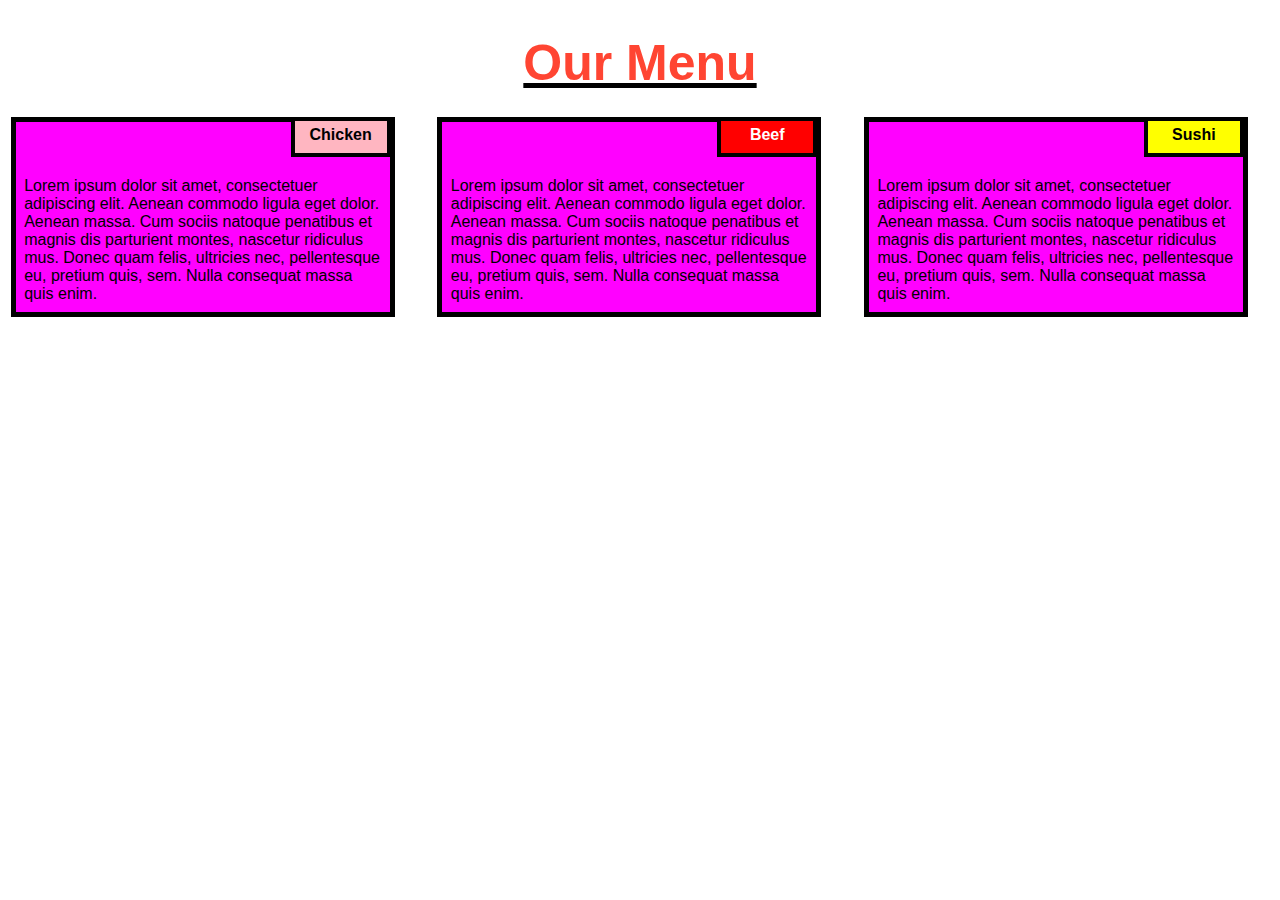
<file: Coursera/Assignments/module-2/index.html>
<!DOCTYPE html>
<html>
<head>

<title>Responsive Layout</title>
<meta name="viewport" content="width=device-width, initial-scale=1">
<link rel="stylesheet" type="text/css" href="style.css">

</head>
<body>
<u><h1>Our Menu</h1></u>



  <div class="col-lg-4 col-md-6 col-sm-12">
  	<div class="box">
  		<p class="content-name name1">Chicken</p>
  		<p class="content">Lorem ipsum dolor sit amet, consectetuer adipiscing elit. Aenean commodo ligula eget dolor. Aenean massa. Cum sociis natoque penatibus et magnis dis parturient montes, nascetur ridiculus mus. Donec quam felis, ultricies nec, pellentesque eu, pretium quis, sem. Nulla consequat massa quis enim.</p>
  	</div>
  </div>

  <div class="col-lg-4 col-md-6 col-sm-12">
  	<div class="box">
   		<p class="content-name name2">Beef</p>
   		<p class="content">Lorem ipsum dolor sit amet, consectetuer adipiscing elit. Aenean commodo ligula eget dolor. Aenean massa. Cum sociis natoque penatibus et magnis dis parturient montes, nascetur ridiculus mus. Donec quam felis, ultricies nec, pellentesque eu, pretium quis, sem. Nulla consequat massa quis enim.</p>
  	</div>
  </div>

  <div class="col-lg-4 col-md-12 col-sm-12">
  	<div class="box">
  		<p class="content-name name3">Sushi</p>
  		<p class="content">Lorem ipsum dolor sit amet, consectetuer adipiscing elit. Aenean commodo ligula eget dolor. Aenean massa. Cum sociis natoque penatibus et magnis dis parturient montes, nascetur ridiculus mus. Donec quam felis, ultricies nec, pellentesque eu, pretium quis, sem. Nulla consequat massa quis enim.</p>
  	</div>	
  </div>

</body>
</html>
</file>
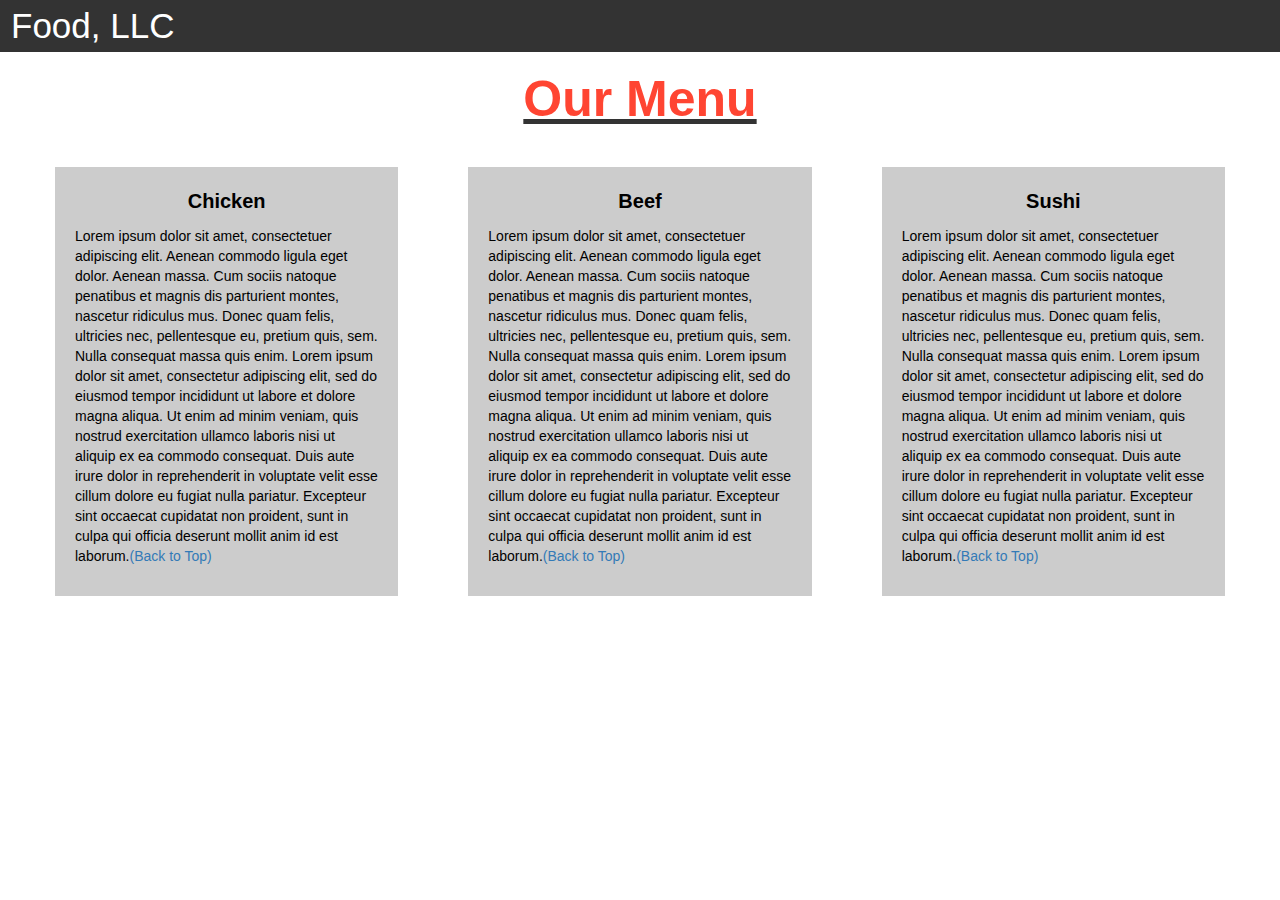
<file: Coursera/Assignments/module-3/index.html>
<!DOCTYPE html>
<html>
<head>

<title>Module 3</title>

  <meta name="viewport" content="width=device-width, initial-scale=1">
  <link rel="stylesheet" href="https://maxcdn.bootstrapcdn.com/bootstrap/3.3.7/css/bootstrap.min.css">
  <script src="https://ajax.googleapis.com/ajax/libs/jquery/3.3.1/jquery.min.js"></script>
  <script src="https://maxcdn.bootstrapcdn.com/bootstrap/3.3.7/js/bootstrap.min.js"></script>

</head>

<meta name="viewport" content="width=device-width, initial-scale=1">
<link rel="stylesheet" type="text/css" href="style.css">



<body>


<nav class="navbar" id="top">
  <div class="container-fluid">

    <div class="navbar-header">
      <button type="button" class="navbar-toggle" data-toggle="collapse" data-target="#myNavbar">
        <span class="icon-bar"></span>
        <span class="icon-bar"></span>
        <span class="icon-bar"></span> 
      </button>
      <a class="navbar-brand" href="#">Food, LLC</a>
    </div>

    <div class="collapse" id="myNavbar">
      <ul class="nav navbar-nav visible-xs">
        <li><a class="menu-item" href="#">Chicken</a></li>
        <li><a class="menu-item" href="#">Beef</a></li> 
        <li><a class="menu-item" href="#">Sushi</a></li> 
      </ul>
    </div>

  </div>
</nav>

<u><h1 class="main-title">Our Menu</h1></u>



<div class="row">

  <div class="col-lg-4 col-md-6 col-sm-12">
    <div class="content-box">
      <p class="item-name">Chicken</p>
      <p>Lorem ipsum dolor sit amet, consectetuer adipiscing elit. Aenean commodo ligula eget dolor. Aenean massa. Cum sociis natoque penatibus et magnis dis parturient montes, nascetur ridiculus mus. Donec quam felis, ultricies nec, pellentesque eu, pretium quis, sem. Nulla consequat massa quis enim. Lorem ipsum dolor sit amet, consectetur adipiscing elit, sed do eiusmod tempor incididunt ut labore et dolore magna aliqua. Ut enim ad minim veniam, quis nostrud exercitation ullamco laboris nisi ut aliquip ex ea commodo consequat. Duis aute irure dolor in reprehenderit in voluptate velit esse cillum dolore eu fugiat nulla pariatur. Excepteur sint occaecat cupidatat non proident, sunt in culpa qui officia deserunt mollit anim id est laborum.<a href="#top">(Back to Top)</a></p>
    </div>
  </div>

  <div class="col-lg-4 col-md-6 col-sm-12">
    <div class="content-box">
      <p class="item-name">Beef</p>
      <p>Lorem ipsum dolor sit amet, consectetuer adipiscing elit. Aenean commodo ligula eget dolor. Aenean massa. Cum sociis natoque penatibus et magnis dis parturient montes, nascetur ridiculus mus. Donec quam felis, ultricies nec, pellentesque eu, pretium quis, sem. Nulla consequat massa quis enim. Lorem ipsum dolor sit amet, consectetur adipiscing elit, sed do eiusmod tempor incididunt ut labore et dolore magna aliqua. Ut enim ad minim veniam, quis nostrud exercitation ullamco laboris nisi ut aliquip ex ea commodo consequat. Duis aute irure dolor in reprehenderit in voluptate velit esse cillum dolore eu fugiat nulla pariatur. Excepteur sint occaecat cupidatat non proident, sunt in culpa qui officia deserunt mollit anim id est laborum.<a href="#top">(Back to Top)</a></p>
    </div>
  </div>


  <div class="col-lg-4 col-md-12 col-sm-12">
    <div class="content-box">
      <p class="item-name">Sushi</p>
      <p>Lorem ipsum dolor sit amet, consectetuer adipiscing elit. Aenean commodo ligula eget dolor. Aenean massa. Cum sociis natoque penatibus et magnis dis parturient montes, nascetur ridiculus mus. Donec quam felis, ultricies nec, pellentesque eu, pretium quis, sem. Nulla consequat massa quis enim. Lorem ipsum dolor sit amet, consectetur adipiscing elit, sed do eiusmod tempor incididunt ut labore et dolore magna aliqua. Ut enim ad minim veniam, quis nostrud exercitation ullamco laboris nisi ut aliquip ex ea commodo consequat. Duis aute irure dolor in reprehenderit in voluptate velit esse cillum dolore eu fugiat nulla pariatur. Excepteur sint occaecat cupidatat non proident, sunt in culpa qui officia deserunt mollit anim id est laborum.<a href="#top">(Back to Top)</a></p>
    </div>
  </div>

</div>


</body>
</html>
</file>
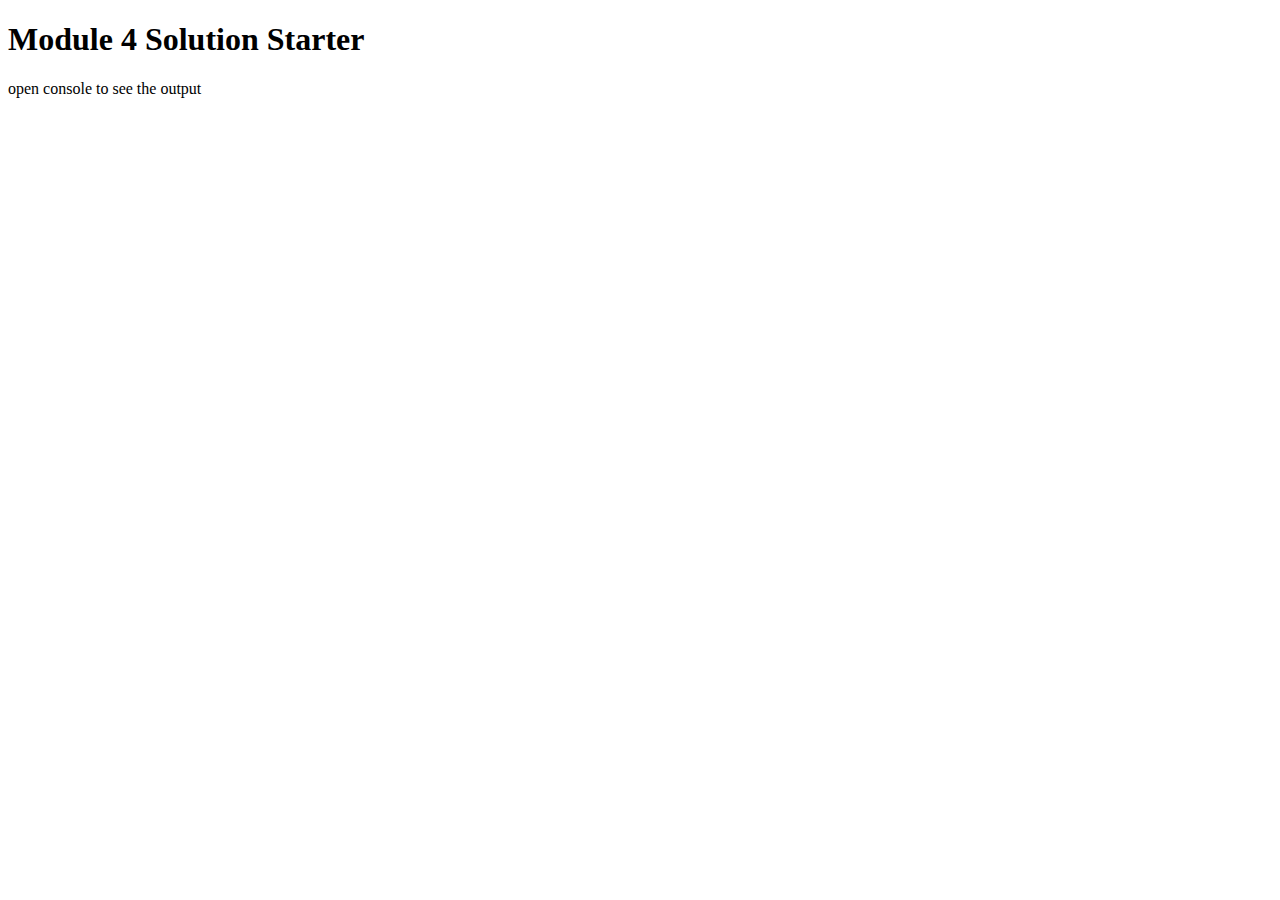
<file: Coursera/Assignments/module-4/index.html>
<!DOCTYPE html>
<html>
<head>
  <meta charset="utf-8">
  <title>Module 4 Solution Starter</title>
  <script src="SpeakHello.js"></script>
  <script src="SpeakGoodBye.js"></script>
  <script src="script.js"></script>
</head>
<body>
  <h1>Module 4 Solution Starter</h1>
  <p>open console to see the output</p>
</body>
</html>
</file>
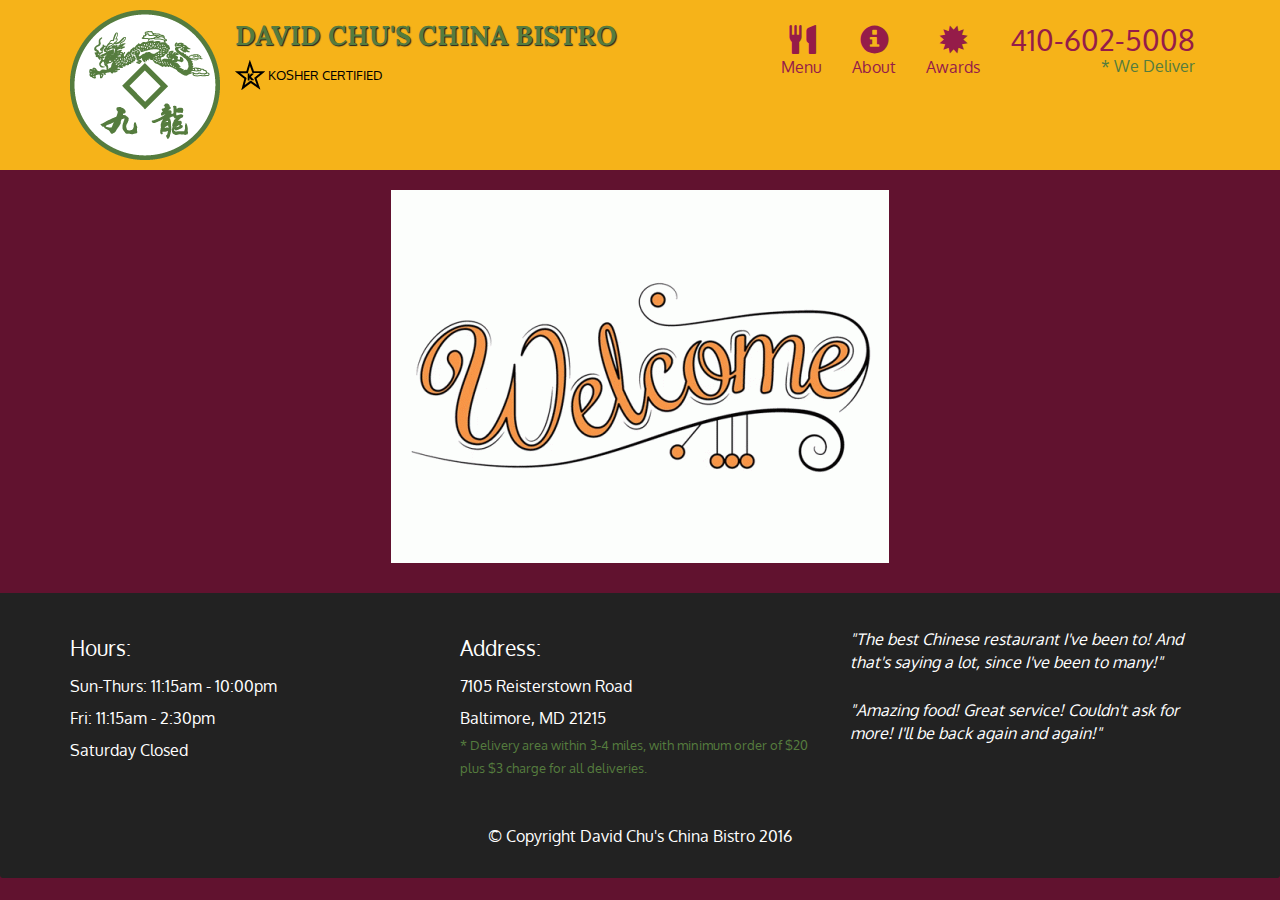
<file: Coursera/Assignments/module-5/index.html>
<!doctype html>
<html lang="en">
  <head>
    <meta charset="utf-8">
    <meta http-equiv="X-UA-Compatible" content="IE=edge">
    <meta name="viewport" content="width=device-width, initial-scale=1">
    <title>David Chu's China Bistro</title>
    <link rel="stylesheet" href="css/bootstrap.min.css">
    <link rel="stylesheet" href="css/styles.css">
    <link href='https://fonts.googleapis.com/css?family=Oxygen:400,300,700' rel='stylesheet' type='text/css'>
    <link href='https://fonts.googleapis.com/css?family=Lora' rel='stylesheet' type='text/css'>
  </head>
<body>
  <header>
    <nav id="header-nav" class="navbar navbar-default">
      <div class="container">
        <div class="navbar-header">
          <a href="index.html" class="pull-left visible-md visible-lg">
            <div id="logo-img" alt="Logo image"></div>
          </a>

          <div class="navbar-brand">
            <a href="index.html"><h1>David Chu's China Bistro</h1></a>
            <p>
              <img src="images/star-k-logo.png" alt="Kosher certification">
              <span>Kosher Certified</span>
            </p>
          </div>

          <button id="navbarToggle" type="button" class="navbar-toggle collapsed" data-toggle="collapse" data-target="#collapsable-nav" aria-expanded="false">
            <span class="sr-only">Toggle navigation</span>
            <span class="icon-bar"></span>
            <span class="icon-bar"></span>
            <span class="icon-bar"></span>
          </button>
        </div>
        
        <div id="collapsable-nav" class="collapse navbar-collapse">
           <ul id="nav-list" class="nav navbar-nav navbar-right">
            <li id="navHomeButton" class="visible-xs active">
              <a href="index.html">
                <span class="glyphicon glyphicon-home"></span> Home</a>
            </li>
            <li id="navMenuButton">
              <a href="#" onclick="$dc.loadMenuCategories();">
                <span class="glyphicon glyphicon-cutlery"></span><br class="hidden-xs"> Menu</a>
            </li>
            <li>
              <a href="#">
                <span class="glyphicon glyphicon-info-sign"></span><br class="hidden-xs"> About</a>
            </li>
            <li>
              <a href="#">
                <span class="glyphicon glyphicon-certificate"></span><br class="hidden-xs"> Awards</a>
            </li>
            <li id="phone" class="hidden-xs">
              <a href="tel:410-602-5008">
                <span>410-602-5008</span></a><div>* We Deliver</div>
            </li>
          </ul><!-- #nav-list -->
        </div><!-- .collapse .navbar-collapse -->
      </div><!-- .container -->
    </nav><!-- #header-nav -->
  </header>

  <div id="call-btn" class="visible-xs">
    <a class="btn" href="tel:410-602-5008">
    <span class="glyphicon glyphicon-earphone"></span>
    410-602-5008
    </a>
  </div>
  <div id="xs-deliver" class="text-center visible-xs">* We Deliver</div>

  <div id="main-content" class="container"></div>

  <footer class="panel-footer">
    <div class="container">
      <div class="row">
        <section id="hours" class="col-sm-4">
          <span>Hours:</span><br>
          Sun-Thurs: 11:15am - 10:00pm<br>
          Fri: 11:15am - 2:30pm<br>
          Saturday Closed
          <hr class="visible-xs">
        </section>
        <section id="address" class="col-sm-4">
          <span>Address:</span><br>
          7105 Reisterstown Road<br>
          Baltimore, MD 21215
          <p>* Delivery area within 3-4 miles, with minimum order of $20 plus $3 charge for all deliveries.</p>
          <hr class="visible-xs">
        </section>
        <section id="testimonials" class="col-sm-4">
          <p>"The best Chinese restaurant I've been to! And that's saying a lot, since I've been to many!"</p>
          <p>"Amazing food! Great service! Couldn't ask for more! I'll be back again and again!"</p>
        </section>
      </div>
      <div class="text-center">&copy; Copyright David Chu's China Bistro 2016</div>
    </div>
  </footer>

  <!-- jQuery (Bootstrap JS plugins depend on it) -->
  <script src="js/jquery-2.1.4.min.js"></script>
  <script src="js/bootstrap.min.js"></script>
  <script src="js/ajax-utils.js"></script>
  <script src="js/script.js"></script>
</body>
</html>
</file>
<file: Coursera/Assignments/module-2/style.css>
* {
    box-sizing: border-box;
  }
  
  body{
      margin: 0;
      padding: 0;
    font-family: "Comic Sans MS", cursive, sans-serif;
  }
  
  .row{
    margin-top: 5%;
    margin-bottom: 5%;
  }
  
  h1 {
    margin-bottom: 15px;
    text-align: center;
    color: #ff4532;
    font-size: 50px;
  }
  
  
  .box{
    width: 100%;
    overflow: none;
  }
  
  
  .content-name{
    overflow: none;
    text-align: center;
    border: 4px solid black;
    width: 100px;
    height: 40px;
    padding: 5px;
    float: right;
    margin-right: 36px;
    margin-top: 0px;
    font-weight: bold;
    position: relative;
  }
  
  .content {
    border: 5px solid black;
    width: 90%;
    height: auto;
    margin: 2.5%;
    color: black
    font-size: 25px;
    padding: 2%;
    padding-top: 55px;
    background-color: #ff01ff;
  }
  .name1{
    background-color: #FFB6C1;
  }
  
  .name2{
    color: white;
    background-color: #FF0000;
  }
  .name3{
    background-color: #FFFF00;
  }
  
  
  /********** Large devices only **********/
  @media (min-width: 992px) {
    .col-lg-4 {
        float: left;
      width: 33.33%;
    }
  }
  /********** Medium devices only **********/
  @media (min-width: 768px) and (max-width: 991px) {
    .col-md-6,.col-md-12 {
      float: left;
    }
    .col-md-6 {
      width: 50%;
    }
    .col-md-12 {
      margin-left: -10px;
      width: 100%;
    }
    .name3{
      margin-right: 65px;
      width: 100px;
    }
  }
  
  @media (min-width: 0px) and (max-width: 767px) {
    .col-sm-12 {
        float: left;
      width: 100%;
    }
    .content-name{
      margin-right: 30px;
    }
  }
</file>
<file: Coursera/Assignments/module-3/style.css>
.container-fluid{
	margin: 0;
	padding: 0;
}

.navbar{
	border-radius: 0px;
	background-color: rgba(0,0,0,0.8);
}

.navbar-brand{
  font-size: 35px;
  color: white;
  padding-left: 25px;
}

.navbar-brand:hover{
	color: white;
}

.nav{
	margin: 0;
	padding: 0;
}

.navbar-nav{
  font-size: 25px;
  text-align: center;
  margin: 0;
  padding: 0;
}

.navbar-toggle{
	border: 2px solid white;
	margin-right: 25px;
}

.icon-bar{
	background-color: white;
}


.main-title{
  margin-bottom: 15px;
  text-align: center;
  color: #ff4532;
  font-size: 50px;
  font-family: "Comic Sans MS", cursive, sans-serif;
  font-weight: bold;
}

li{
	box-sizing: border-box;
	width: 100%;
}

.menu-item{
	padding: 0;
	margin: 0;
	width: 100%;
	background-color: white;
	border-bottom: 1px solid black;
	color: black;
	display: block;
}

.menu-item:hover{
	background-color: rgba(0,0,0,0.9);
	color: rgba(0,0,0,0.4);
}



.row{
	margin: 20px;
}

.content-box{
	margin: 20px;
	width: auto;
	height: auto;
	color: black;
	background-color: rgba(0,0,0,0.2);
	font-family: "Comic Sans MS", cursive, sans-serif;
	padding: 20px;
}

.item-name{
	text-align: center;
	font-size: 20px;
	font-weight: bold;
}
</file>
<file: Coursera/Assignments/module-5/css/styles.css>
body {
    font-size: 16px;
    color: #fff;
    background-color: #61122f;
    font-family: 'Oxygen', sans-serif;
  }
  
  /** HEADER **/
  #header-nav {
    background-color: #f6b319;
    border-radius: 0;
    border: 0;
  }
  
  #logo-img {
    background: url('../images/restaurant-logo_large.png') no-repeat;
    width: 150px;
    height: 150px;
    margin: 10px 15px 10px 0;
  }
  
  .navbar-brand {
    padding-top: 25px;
  }
  .navbar-brand h1 { /* Restaurant name */
    font-family: 'Lora', serif;
    color: #557c3e;
    font-size: 1.5em;
    text-transform: uppercase;
    font-weight: bold;
    text-shadow: 1px 1px 1px #222;
    margin-top: 0;
    margin-bottom: 0;
    line-height: .75;
  }
  .navbar-brand a:hover, .navbar-brand a:focus {
    text-decoration: none;
  }
  .navbar-brand p { /* Kosher cert */
    color: #000;
    text-transform: uppercase;
    font-size: .7em;
    margin-top: 15px;
  }
  .navbar-brand p span { /* Star-K */
    vertical-align: middle;
  }
  
  #nav-list {
    margin-top: 10px;
  }
  #nav-list a {
    color: #951C49;
    text-align: center;
  }
  #nav-list a:hover {
    background: #E7E7E7;
  }
  #nav-list a span {
    font-size: 1.8em;
  }
  
  #phone {
    margin-top: 5px;
  }
  #phone a { /* Phone number */
    text-align: right;
    padding-bottom: 0;
  }
  #phone div { /* We Deliver */
    color: #557c3e;
    text-align: right;
    padding-right: 15px;
  }
  
  .navbar-header button.navbar-toggle, .navbar-header .icon-bar {
    border: 1px solid #61122f;
  }
  .navbar-header button.navbar-toggle {
    clear: both;
    margin-top: -30px;
  }
  /* END HEADER */
  
  /* FOOTER */
  .panel-footer {
    margin-top: 30px;
    padding-top: 35px;
    padding-bottom: 30px;
    background-color: #222;
    border-top: 0;
  }
  .panel-footer div.row {
    margin-bottom: 35px;
  }
  #hours, #address {
    line-height: 2;
  }
  #hours > span, #address > span {
    font-size: 1.3em;
  }
  #address p {
    color: #557c3e;
    font-size: .8em;
    line-height: 1.8;
  }
  #testimonials {
    font-style: italic;
  }
  #testimonials p:nth-child(2) {
    margin-top: 25px;
  }
  /* END FOOTER */
  
  
  
  /* HOME PAGE */
  .container .jumbotron {
    box-shadow: 0 0 50px #3F0C1F;
    border: 2px solid #3F0C1F;
  }
  
  #menu-tile, #specials-tile, #map-tile {
    height: 250px;
    width: 100%;
    margin-bottom: 15px;
    position: relative;
    border: 2px solid #3F0C1F;
    overflow: hidden;
  }
  #menu-tile:hover, #specials-tile:hover, #map-tile:hover {
    box-shadow: 0 1px 5px 1px #cccccc;
  }
  #menu-tile {
    background: url('../images/menu-tile.jpg') no-repeat;
    background-position: center;
  }
  #specials-tile {
    background: url('../images/specials-tile.jpg') no-repeat;
    background-position: center;
  }
  #menu-tile span, #specials-tile span, #map-tile span {
    position: absolute;
    bottom: 0;
    right: 0;
    width: 100%;
    text-align: center;
    font-size: 1.6em;
    text-transform: uppercase;
    background-color: #000;
    color: #fff;
    opacity: .8;
  }
  /* END HOME PAGE */
  
  /* MENU CATEGORIES PAGE */
  .category-tile { 
    position: relative;
    border: 2px solid #3F0C1F;
    overflow: hidden;
    width: 200px;
    height: 200px;
    margin: 0 auto 15px;
  }
  .category-tile span {
    position: absolute;
    bottom: 0;
    right: 0;
    width: 100%;
    text-align: center;
    font-size: 1.2em;
    text-transform: uppercase;
    background-color: #000;
    color: #fff;
    opacity: .8;
  }
  .category-tile:hover {
    box-shadow: 0 1px 5px 1px #cccccc;
  }
  
  #menu-categories-title + div {
    margin-bottom: 50px;
  }
  /* END MENU CATEGORIES PAGE */
  
  /* SINGLE CATEGORY PAGE */
  .menu-item-tile {
    margin-bottom: 25px;
  }
  .menu-item-tile hr {
    width: 80%;
  }
  .menu-item-tile .menu-item-price {
    font-size: 1.1em;
    text-align: right;
    margin-top: -15px;
    margin-right: -15px;
  }
  .menu-item-tile .menu-item-price span {
    font-size: .6em;
  }
  .menu-item-photo {
    position: relative;
    border: 2px solid #3F0C1F; 
    overflow: hidden;
    padding: 0;
    margin-right: -15px;
    margin-left: auto;
    margin-bottom: 20px;
    max-width: 250px;
  }
  .menu-item-photo div {
    position: absolute;
    bottom: 0;
    right: 0;
    width: 80px;
    background-color: #557c3e;
    text-align: center;
  }
  .menu-item-description {
    padding-right: 30px;
  }
  h3.menu-item-title {
    margin: 0 0 10px;
  }
  .menu-item-details {
    font-size: .9em;
    font-style: italic;
  }
  /* END SINGLE CATEGORY PAGE */
  
  
  /********** Large devices only **********/
  @media (min-width: 1200px) {
    .container .jumbotron {
      background: url('../images/jumbotron_1200.jpg') no-repeat;
      height: 675px;
    }
  }
  
  /********** Medium devices only **********/
  @media (min-width: 992px) and (max-width: 1199px) {
    /* Header */
    #logo-img {
      background: url('../images/restaurant-logo_medium.png') no-repeat;
      width: 100px;
      height: 100px;
      margin: 5px 5px 5px 0;
    }
    /* End Header */
  
    /* Home Page */
    .container .jumbotron {
      background: url('../images/jumbotron_992.jpg') no-repeat;
      height: 558px;
    }
    /* End Home Page */
  }
  
  /********** Small devices only **********/
  @media (min-width: 768px) and (max-width: 991px) {
    /* Home Page */
    .container .jumbotron {
      background: url('../images/jumbotron_768.jpg') no-repeat;
      height: 432px;
    }
    /* End Home Page */
  }
  
  /********** Extra small devices only **********/
  @media (max-width: 767px) {
    /* Header */
    .navbar-brand {
      padding-top: 10px;
      height: 80px;
    }
    .navbar-brand h1 { /* Restaurant name */
      padding-top: 10px;
      font-size: 5vw; /* 1vw = 1% of viewport width */
    }
    .navbar-brand p { /* Kosher cert */
      font-size: .6em;
      margin-top: 12px;
    }
    .navbar-brand p img { /* Star-K */
      height: 20px;
    }
  
    #collapsable-nav a { /* Collapsed nav menu text */
      font-size: 1.2em;
    }
    #collapsable-nav a span { /* Collapsed nav menu glyph */
      font-size: 1em;
      margin-right: 5px;
    }
  
    #call-btn > a {
      font-size: 1.5em;
      display: block;
      margin: 0 20px;
      padding: 10px;
      border: 2px solid #fff;
      background-color: #f6b319;
      color: #951c49;
    }
    #xs-deliver {
      margin-top: 5px;
      font-size: .7em;
      letter-spacing: .1em;
      text-transform: uppercase;
    }
    /* End Header */
  
    /* Footer */
    .panel-footer section {
      margin-bottom: 30px;
      text-align: center;
    }
    .panel-footer section:nth-child(3) {
      margin-bottom: 0; /* margin already exists on the whole row */
    }
    .panel-footer section hr {
      width: 50%;
    }
    /* End Footer */
  
    /* Home Page */
    .container .jumbotron {
      margin-top: 30px;
      padding: 0;
    }
    #menu-tile, #specials-tile {
      width: 360px;
      margin: 0 auto 15px;
    }
  
    .menu-item-photo {
      margin-right: auto;
    }
    .menu-item-tile .menu-item-price {
      text-align: center;
    }
    .menu-item-description {
      text-align: center;;
    }
  }
  
  
  /********** Super extra small devices Only :-) (e.g., iPhone 4) **********/
  @media (max-width: 479px) {
    /* Header */
    .navbar-brand h1 { /* Restaurant name */
      padding-top: 5px;
      font-size: 6vw;
    }
    /* End Header */
    
    /* Home page */
    #menu-tile, #specials-tile {
      width: 280px;
      margin: 0 auto 15px;
    }
  
    .col-xxs-12 {
      position: relative;
      min-height: 1px;
      padding-right: 15px;
      padding-left: 15px;
      float: left;
      width: 100%;
    }
  }
</file>
